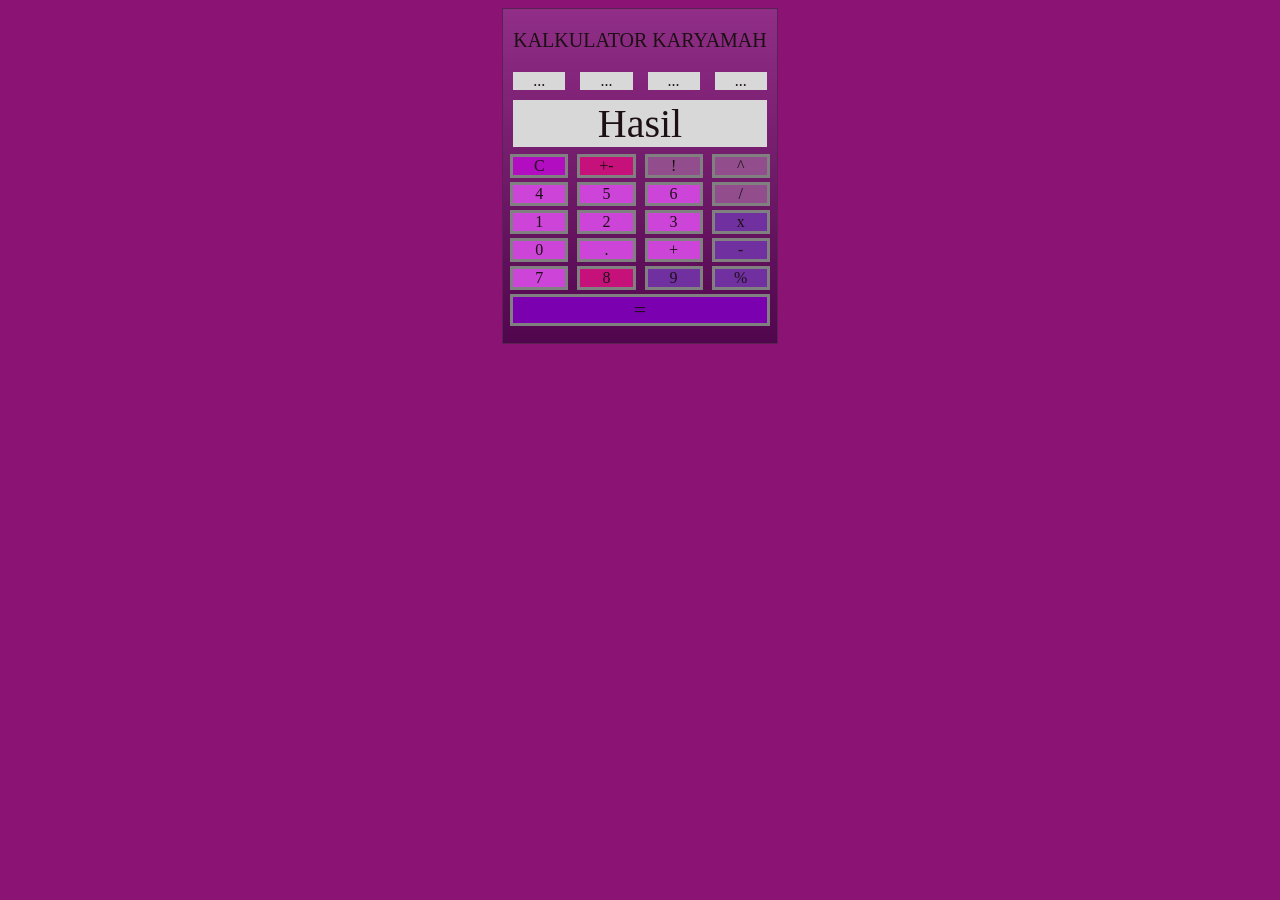
<file: index.html>
<!DOCTYPE html>
<html lang="en">
  <head>
    <meta charset="UTF-8" />
    <meta name="viewport" content="width=device-width, initial-scale=1.0" />
    <title>Kalkulator karyamah</title>
    <link rel="stylesheet" href="kalkulator.css" />
    <script src="jquery.min.js"></script>
    <script src="kalkulator.js"></script>
  </head>
  <body>
    <!-- <h1>Kalkulator</h1> -->
    <div id="kalkulator">
      <div id="judul">KALKULATOR KARYAMAH</div>
      <div class="wrapper" id="operasi-temporer">
        <div class="tombol tombol-nonaktif bg-abu" id="input1">...</div>
        <div class="tombol tombol-nonaktif bg-abu" id="operasi-selected">
          ...
        </div>
        <div class="tombol tombol-nonaktif bg-abu" id="input2">...</div>
        <div class="tombol tombol-nonaktif bg-abu" id="hasil-temporer">...</div>
      </div>
      <div class="wrapper">
        <div id="hasil" class="bg-abu">Hasil</div>
      </div>
      <div id="blok-tombol">
        <div class="wrapper">
          <div class="tombol tombol-aktif tombol-clear bg-red" id="btn-clear">C</div>
          <div class="tombol tombol-aktif toggle-negatif bg-dark-brown">+-</div>
          <div class="tombol tombol-aktif tombol-faktorial bg-brown">!</div>
          <div class="tombol tombol-aktif tombol-operasi bg-brown">^</div>
        </div>
        <div class="wrapper">
          <div class="tombol tombol-aktif tombol-angka bg-dark-blue">4</div>
          <div class="tombol tombol-aktif tombol-angka bg-dark-blue">5</div>
          <div class="tombol tombol-aktif tombol-angka bg-dark-blue">6</div>
          <div class="tombol tombol-aktif tombol-operasi bg-brown">/</div>
        </div>
        <div class="wrapper">
          <div class="tombol tombol-aktif tombol-angka bg-dark-blue">1</div>
          <div class="tombol tombol-aktif tombol-angka bg-dark-blue">2</div>
          <div class="tombol tombol-aktif tombol-angka bg-dark-blue">3</div>
          <div class="tombol tombol-aktif tombol-operasi bg-purple">x</div>
        </div>
        <div class="wrapper">
          <div class="tombol tombol-aktif tombol-angka bg-dark-blue">0</div>
          <div class="tombol tombol-aktif tombol-dot bg-dark-blue">.</div>
          <div class="tombol tombol-aktif tombol-operasi bg-dark-blue">+</div>
          <div class="tombol tombol-aktif tombol-operasi bg-purple">-</div>
        </div>
        <div class="wrapper">
          <div class="tombol tombol-aktif tombol-angka bg-dark-blue">7</div>
          <div class="tombol tombol-aktif tombol-angka bg-dark-brown">8</div>
          <div class="tombol tombol-aktif tombol-angka bg-purple">9</div>
          <div class="tombol tombol-aktif tombol-operasi bg-purple">%</div>
        </div>
        <div class="wrapper">
          <div id="btn-hitung" class="tombol tombol-aktif bg-green">=</div>
        </div>
      </div>
    </div>
  </body>
</html>
</file>
<file: kalkulator.css>
body {
    background-color: rgb(139, 19, 115);
    color: white;
    font-size: 9 px;
    text-align: center;
    display: flex;
    justify-content: center;
  }
  
  div {
    /* border: solid 1px black; */
  }
  #kalkulator {
    border: solid 1px #5a2253;
    padding: 10px;
    background: linear-gradient(rgb(145, 46, 135), rgb(80, 6, 76));
    color: rgb(28, 16, 21);
    min-width: 200px;
  }
  
  .wrapper {
    display: flex;
    gap: 15px;
    justify-content: space-between;
    margin: 10px 0;
  }
  .wrapper div {
    width: 100%;
    /* background: darkblue; */
    padding: 5px 10 px;
  }
  #hasil,
  #btn-hitung {
    font-size: 22px;
  }
  #operasi-temporer {
    font-size: 9 px;
  }
  .bg-abu {
    background: #d8d8d8;
  }
  .bg-red {
    background: #b30dc2;
  }
  .bg-dark-brown {
    background: #c6117b;
  }
  .bg-brown {
    background: #914d8c;
  }
  .bg-dark-blue {
    background: #cc44d8;
  }
  .bg-purple {
    background: #7030a0;
  }
  .bg-green {
    background: #7b00b0;
  }
  
  input {
    text-align: center;
  }
  
  #judul {
    font-size: 20px;
    padding: 10px 0;
  }
  .tombol {
    border: solid px #ccc;
    box-shadow: 0 0 0 3px gray;
  }
  .tombol-aktif {
    cursor: pointer;
  }
  .tombol-aktif:hover {
    background: linear-gradient(#fcf, #f0f);
    transform: scale(0.2s);
  }
  .tombol-nonaktif {
    box-shadow: none !important ;
  }
  
  #btn_hitung {
    display: block;
    width: 100%;
    margin: 15px 0;
  }
  
  #hasil {
    font-size: 40px;
    width: 100%;
  }
  
  #blok_input {
    display: flex;
    align-items: space-between;
    gap: 15px;
  }
  
  .fullwidth {
    display: block;
    width: 100%;
  }
</file>
